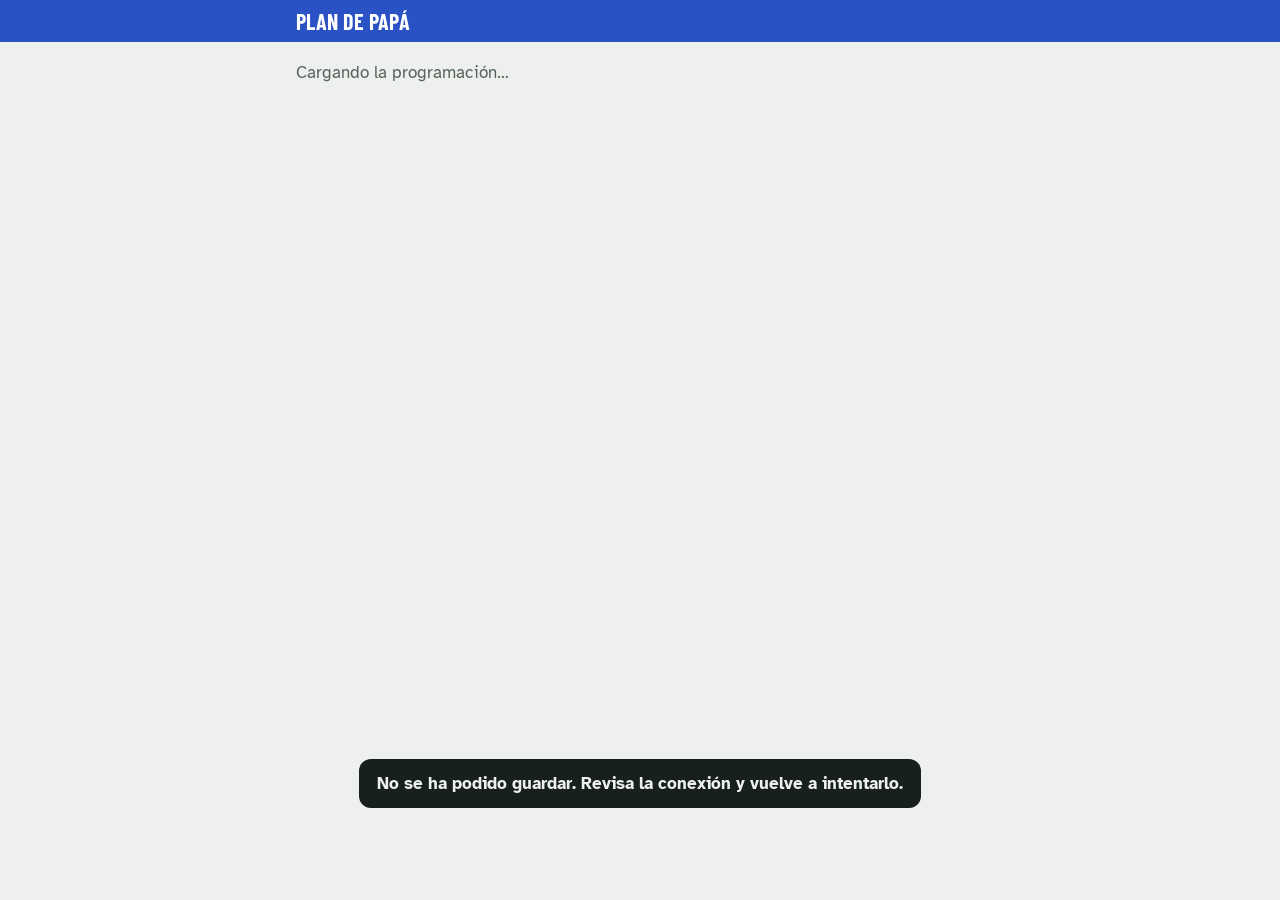
<file: index.html>
<!doctype html>
<html lang="es">
<head>
<meta charset="utf-8">
<meta name="viewport" content="width=device-width,initial-scale=1,viewport-fit=cover">
<title>Plan de Papá</title>
<meta name="theme-color" content="#2A52C4">
<meta name="robots" content="noindex,nofollow">
<meta name="apple-mobile-web-app-capable" content="yes">
<meta name="mobile-web-app-capable" content="yes">
<meta name="apple-mobile-web-app-status-bar-style" content="black-translucent">
<meta name="apple-mobile-web-app-title" content="Plan de Papá">
<link rel="manifest" href="manifest.webmanifest">
<link rel="icon" href="icons/icon-192.png">
<link rel="apple-touch-icon" href="icons/apple-touch-icon.png">
<link rel="preconnect" href="https://fonts.googleapis.com">
<link rel="preconnect" href="https://fonts.gstatic.com" crossorigin>
<link rel="stylesheet" href="https://fonts.googleapis.com/css2?family=Atkinson+Hyperlegible:wght@400;700&family=Barlow+Condensed:wght@600;700&family=IBM+Plex+Mono:wght@500&display=swap">
<link rel="stylesheet" href="app.css">
</head>
<body data-page="athlete">

<header class="top">
  <div class="wrap">
    <div class="brand" id="brand">Plan de Papá</div>
    <div id="hdr"></div>
  </div>
</header>
<main id="app"><div class="wrap section"><p class="muted">Cargando la programación…</p></div></main>
<div id="dock"></div>

<div id="sheet" class="sheet" hidden role="dialog" aria-modal="true" aria-labelledby="t-name">
  <div class="sheet-in">
    <span class="eyebrow" id="t-name">Descanso</span>
    <div class="t-ring">
      <svg viewBox="0 0 120 120" aria-hidden="true">
        <circle cx="60" cy="60" r="52" fill="none" stroke="var(--field)" stroke-width="10"/>
        <circle id="t-arc" cx="60" cy="60" r="52" fill="none" stroke="var(--accent)" stroke-width="10" stroke-linecap="round" transform="rotate(-90 60 60)" stroke-dasharray="326.73" stroke-dashoffset="0"/>
      </svg>
      <div class="t-digits" id="t-left">1:00</div>
    </div>
    <p class="muted" id="t-msg">Respira y prepárate para la siguiente serie.</p>
    <div class="t-btns">
      <button type="button" class="btn" id="t-minus">−15 s</button>
      <button type="button" class="btn" id="t-plus">+15 s</button>
      <button type="button" class="btn primary" id="t-close">Cerrar</button>
    </div>
  </div>
</div>
<div id="hiit" class="hiit" hidden role="dialog" aria-modal="true" aria-label="Temporizador HIIT" data-phase="prep">
  <div class="h-top"><div><div id="h-pos">Serie 1 de 3</div><div class="h-dots" id="h-dots"></div></div><button type="button" class="h-x" id="h-close">Salir</button></div>
  <div class="h-main" aria-live="polite">
    <div class="h-phase" id="h-phase">Prepárate</div>
    <div class="h-time" id="h-time">10</div>
    <div class="h-next" id="h-next"></div>
    <div class="h-ex" id="h-ex"></div>
    <div class="h-sub" id="h-sub"></div>
    <div class="h-vid" id="h-vid" hidden><img id="h-img" alt="" hidden><video id="h-video" muted loop playsinline preload="auto" hidden></video><iframe id="h-frame" title="Vídeo del ejercicio" hidden allow="autoplay; encrypted-media" referrerpolicy="strict-origin-when-cross-origin" tabindex="-1"></iframe></div>
  </div>
  <div>
    <div class="h-meta"><span id="h-el">0:00</span><span id="h-left">quedan 0:00</span></div>
    <div class="h-bar"><i id="h-bar"></i></div>
    <div class="h-ctrl" id="h-ctrl"></div>
  </div>
</div>
<div id="toast" role="status" hidden></div>

<script src="vendor/supabase.js"></script>
<script src="config.js"></script>
<script src="app.js"></script>
</body>
</html>
</file>
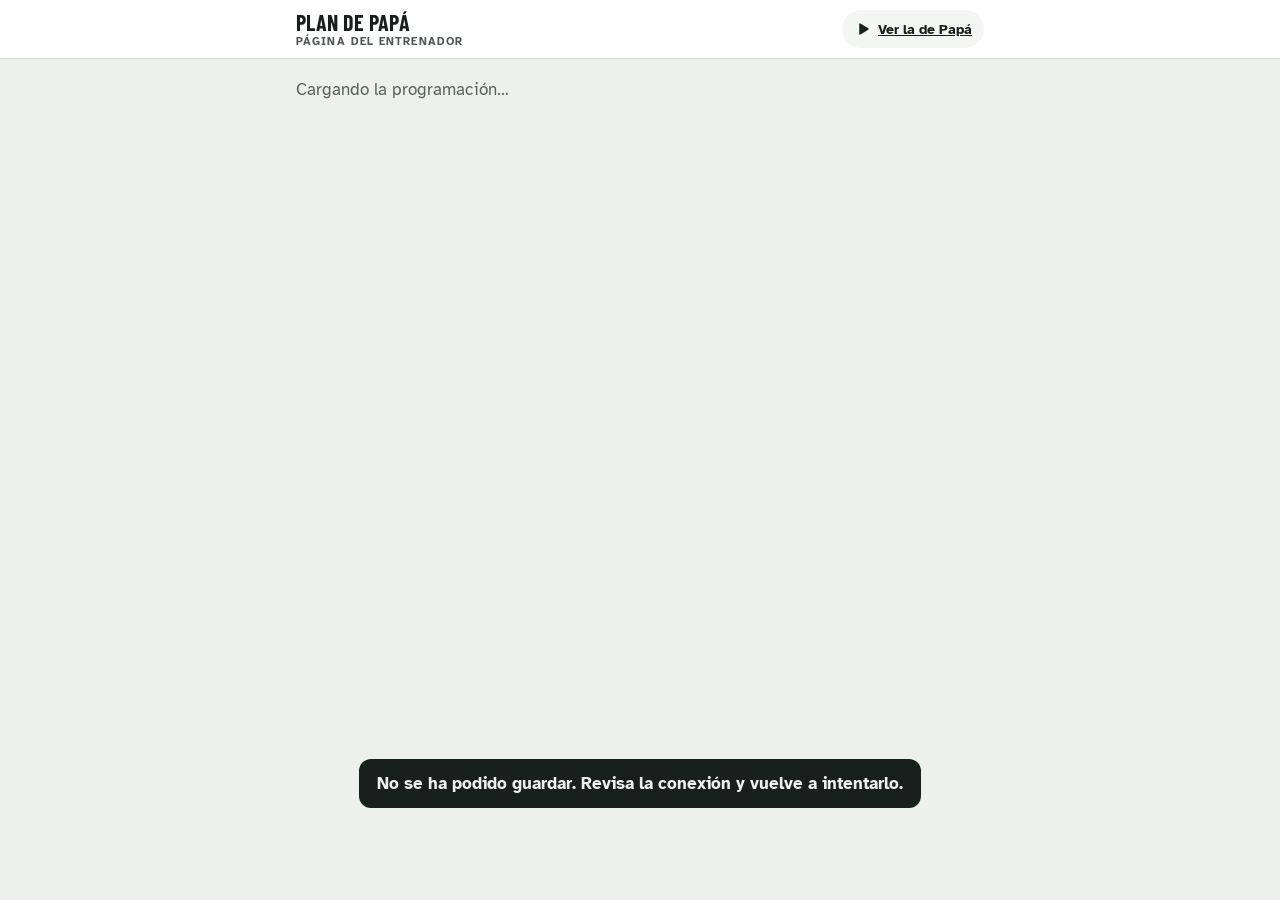
<file: entrenador.html>
<!doctype html>
<html lang="es">
<head>
<meta charset="utf-8">
<meta name="viewport" content="width=device-width,initial-scale=1,viewport-fit=cover">
<title>Plan de Papá · Entrenador</title>
<meta name="theme-color" content="#2A52C4">
<meta name="robots" content="noindex,nofollow">
<meta name="apple-mobile-web-app-capable" content="yes">
<meta name="mobile-web-app-capable" content="yes">
<meta name="apple-mobile-web-app-status-bar-style" content="black-translucent">
<meta name="apple-mobile-web-app-title" content="Entrenador">
<link rel="manifest" href="manifest-entrenador.webmanifest">
<link rel="icon" href="icons/icon-192.png">
<link rel="apple-touch-icon" href="icons/apple-touch-icon.png">
<link rel="preconnect" href="https://fonts.googleapis.com">
<link rel="preconnect" href="https://fonts.gstatic.com" crossorigin>
<link rel="stylesheet" href="https://fonts.googleapis.com/css2?family=Atkinson+Hyperlegible:wght@400;700&family=Barlow+Condensed:wght@600;700&family=IBM+Plex+Mono:wght@500&display=swap">
<link rel="stylesheet" href="app.css">
</head>
<body data-page="coach">

<header class="top">
  <div class="wrap">
    <div class="brand" id="brand">Plan de Papá</div>
    <div id="hdr"></div>
  </div>
</header>
<main id="app"><div class="wrap section"><p class="muted">Cargando la programación…</p></div></main>
<div id="dock"></div>

<div id="sheet" class="sheet" hidden role="dialog" aria-modal="true" aria-labelledby="t-name">
  <div class="sheet-in">
    <span class="eyebrow" id="t-name">Descanso</span>
    <div class="t-ring">
      <svg viewBox="0 0 120 120" aria-hidden="true">
        <circle cx="60" cy="60" r="52" fill="none" stroke="var(--field)" stroke-width="10"/>
        <circle id="t-arc" cx="60" cy="60" r="52" fill="none" stroke="var(--accent)" stroke-width="10" stroke-linecap="round" transform="rotate(-90 60 60)" stroke-dasharray="326.73" stroke-dashoffset="0"/>
      </svg>
      <div class="t-digits" id="t-left">1:00</div>
    </div>
    <p class="muted" id="t-msg">Respira y prepárate para la siguiente serie.</p>
    <div class="t-btns">
      <button type="button" class="btn" id="t-minus">−15 s</button>
      <button type="button" class="btn" id="t-plus">+15 s</button>
      <button type="button" class="btn primary" id="t-close">Cerrar</button>
    </div>
  </div>
</div>
<div id="hiit" class="hiit" hidden role="dialog" aria-modal="true" aria-label="Temporizador HIIT" data-phase="prep">
  <div class="h-top"><div><div id="h-pos">Serie 1 de 3</div><div class="h-dots" id="h-dots"></div></div><button type="button" class="h-x" id="h-close">Salir</button></div>
  <div class="h-main" aria-live="polite">
    <div class="h-phase" id="h-phase">Prepárate</div>
    <div class="h-time" id="h-time">10</div>
    <div class="h-next" id="h-next"></div>
    <div class="h-ex" id="h-ex"></div>
    <div class="h-sub" id="h-sub"></div>
    <div class="h-vid" id="h-vid" hidden><img id="h-img" alt="" hidden><video id="h-video" muted loop playsinline preload="auto" hidden></video><iframe id="h-frame" title="Vídeo del ejercicio" hidden allow="autoplay; encrypted-media" referrerpolicy="strict-origin-when-cross-origin" tabindex="-1"></iframe></div>
  </div>
  <div>
    <div class="h-meta"><span id="h-el">0:00</span><span id="h-left">quedan 0:00</span></div>
    <div class="h-bar"><i id="h-bar"></i></div>
    <div class="h-ctrl" id="h-ctrl"></div>
  </div>
</div>
<div id="toast" role="status" hidden></div>

<script src="vendor/supabase.js"></script>
<script src="config.js"></script>
<script src="app.js"></script>
</body>
</html>
</file>
<file: app.css>
/* Page shell */
html{-webkit-text-size-adjust:100%;color-scheme:light}
body{margin:0;padding-top:env(safe-area-inset-top,0px)}
img{max-width:100%}
/* Layout: phone-first. A cobalt band carries the week (ring + day strip); big tappable session cards below.
   Inside a session: one card per exercise with a full-width "Hecho" button, a rest timer sheet, and a sticky finish bar.
   Coach view gets a bottom tab bar and an accordion editor. */
:root{
  --bg:#EDF0EC; --surface:#FFFFFF; --field:#F4F6F3; --ink:#17201C; --muted:#56635D; --line:#D3DAD4;
  --accent:#2A52C4; --accent-soft:#E2E8FA; --on-accent:#FFFFFF;
  --hero:#2A52C4; --hero-ink:#FFFFFF; --hero-soft:rgb(255 255 255 / .18); --hero-muted:rgb(255 255 255 / .78);
  --done:#2B7247; --done-soft:#DCEEE2; --warn:#955300; --warn-soft:#F9E9D1; --danger:#B0322A; --danger-soft:#F7DFDC;
  --run:#0E7490; --run-soft:#D6EEF2;
  --work:#D0451B; --rest:#24774A; --setrest:#2A52C4; --prep:#A15F00; --phase-ink:#FFFFFF;
  --scrim:rgb(10 14 12 / .55); --shadow:0 1px 2px rgb(20 30 25 / .06), 0 4px 14px rgb(20 30 25 / .06);
  --f-display:"Barlow Condensed","Arial Narrow",system-ui,sans-serif;
  --f-body:"Atkinson Hyperlegible",system-ui,-apple-system,"Segoe UI",sans-serif;
  --f-mono:"IBM Plex Mono",ui-monospace,SFMono-Regular,Menlo,monospace;
  --r:16px; --r-sm:10px;
  --topbg:var(--surface); --topink:var(--ink);
}
@media (prefers-color-scheme: dark){:root:not([data-theme="light"]){
  --bg:#0F1412; --surface:#1A201C; --field:#222924; --ink:#E6ECE8; --muted:#9AA69F; --line:#2F3833;
  --accent:#86A2FF; --accent-soft:#1F2945; --on-accent:#0C1224;
  --hero:#1F3478; --hero-ink:#EEF2FF; --hero-soft:rgb(255 255 255 / .14); --hero-muted:rgb(238 242 255 / .75);
  --done:#6FC791; --done-soft:#17301F; --warn:#EFAE5C; --warn-soft:#382811; --danger:#F08A80; --danger-soft:#3A1C19;
  --run:#5CC8DB; --run-soft:#123239;
  --work:#B83C16; --rest:#1D6440; --setrest:#2C46A0; --prep:#8C5300;
  --scrim:rgb(0 0 0 / .65); --shadow:0 1px 2px rgb(0 0 0 / .3);
  color-scheme:dark;
}}
:root[data-theme="dark"]{
  --bg:#0F1412; --surface:#1A201C; --field:#222924; --ink:#E6ECE8; --muted:#9AA69F; --line:#2F3833;
  --accent:#86A2FF; --accent-soft:#1F2945; --on-accent:#0C1224;
  --hero:#1F3478; --hero-ink:#EEF2FF; --hero-soft:rgb(255 255 255 / .14); --hero-muted:rgb(238 242 255 / .75);
  --done:#6FC791; --done-soft:#17301F; --warn:#EFAE5C; --warn-soft:#382811; --danger:#F08A80; --danger-soft:#3A1C19;
  --run:#5CC8DB; --run-soft:#123239;
  --work:#B83C16; --rest:#1D6440; --setrest:#2C46A0; --prep:#8C5300;
  --scrim:rgb(0 0 0 / .65); --shadow:0 1px 2px rgb(0 0 0 / .3);
  color-scheme:dark;
}
body.m-athlete{--topbg:var(--hero);--topink:var(--hero-ink)}
*{box-sizing:border-box}
[hidden]{display:none!important}
body{background:var(--bg);color:var(--ink);font-family:var(--f-body);font-size:17px;line-height:1.5;-webkit-tap-highlight-color:transparent}
body::before{content:"";position:fixed;inset:0 0 auto;height:env(safe-area-inset-top,0px);z-index:10;background:var(--topbg)}
button,input,textarea{font:inherit;color:inherit}
button{touch-action:manipulation}
a{color:var(--accent)}
:focus-visible{outline:3px solid var(--accent);outline-offset:2px}
.ic{width:20px;height:20px;flex:none}
.wrap{max-width:720px;margin:0 auto;padding-left:max(16px,env(safe-area-inset-left,0px));padding-right:max(16px,env(safe-area-inset-right,0px))}

/* Header */
.top{position:sticky;top:env(safe-area-inset-top,0px);z-index:6;background:var(--topbg);color:var(--topink)}
body.m-coach .top{border-bottom:1px solid var(--line)}
.top .wrap{display:flex;align-items:center;justify-content:space-between;gap:10px;padding-block:10px}
.brand{font-family:var(--f-display);font-weight:700;font-size:22px;letter-spacing:.02em;text-transform:uppercase;line-height:1;white-space:nowrap}
.brand small{display:block;font-family:var(--f-body);font-size:11px;letter-spacing:.1em;font-weight:700;opacity:.75;margin-top:3px}
.hact{display:inline-flex;align-items:center;gap:6px;border:0;border-radius:999px;padding:7px 12px;font-weight:700;font-size:14px;cursor:pointer;background:var(--field);color:var(--ink);min-height:38px;white-space:nowrap}
body.m-athlete .hact{background:var(--hero-soft);color:var(--hero-ink)}
.hact .ic{width:18px;height:18px}

main{padding-bottom:calc(120px + env(safe-area-inset-bottom,0px))}
h1,h2,h3{font-family:var(--f-display);font-weight:700;line-height:1.05;margin:0;text-wrap:balance}
h1{font-size:38px;text-transform:uppercase;letter-spacing:.01em}
h2{font-size:28px;text-transform:uppercase}
h3,.h3{font-size:23px}
.h3{font-family:var(--f-display);font-weight:700;line-height:1.05;text-wrap:balance;display:block}
p{margin:0}
.muted{color:var(--muted)}
.mono{font-family:var(--f-mono);font-variant-numeric:tabular-nums}
.eyebrow{font-size:12px;letter-spacing:.1em;text-transform:uppercase;font-weight:700;color:var(--muted)}
.stack{display:flex;flex-direction:column;gap:14px}
.section{padding-block:18px}

/* Buttons */
.btn{display:inline-flex;align-items:center;justify-content:center;gap:8px;min-height:44px;border:1px solid var(--line);background:var(--surface);border-radius:12px;padding:10px 16px;cursor:pointer;font-weight:700;font-size:16px;text-decoration:none;color:var(--ink)}
.btn.primary{background:var(--accent);border-color:var(--accent);color:var(--on-accent)}
.btn.big{min-height:56px;font-size:19px;width:100%;border-radius:14px}
.btn.ghost{background:transparent;border-color:transparent;color:var(--muted)}
.btn.icon{width:44px;padding:0}
.btn.danger{color:var(--danger)}
.btn.danger.armed{background:var(--danger);border-color:var(--danger);color:var(--surface)}
.btn:disabled{opacity:.45;cursor:not-allowed}
.chip{display:inline-flex;align-items:center;gap:5px;font-size:13px;font-weight:700;padding:3px 10px;border-radius:999px;white-space:nowrap}
.chip.done{background:var(--done-soft);color:var(--done)}
.chip.new{background:var(--warn-soft);color:var(--warn)}
.chip.reply{background:var(--accent-soft);color:var(--accent)}
.chip.next{background:var(--accent-soft);color:var(--accent);margin-bottom:2px}
.chip.next .ic{width:12px;height:12px}
.hero .eyebrow{color:var(--hero-muted)}

/* Start screen */
.hbtn{display:grid;grid-template-columns:60px 1fr auto;gap:14px;align-items:center;width:100%;min-height:88px;text-align:left;background:var(--surface);border:0;border-radius:var(--r);padding:14px 16px;cursor:pointer;box-shadow:var(--shadow);color:var(--ink);font:inherit}
.hbtn .hic{width:60px;height:60px;border-radius:16px;background:var(--accent-soft);color:var(--accent);display:grid;place-items:center}
.hbtn .hic .ic{width:30px;height:30px}
.hbtn .htxt{min-width:0;display:flex;flex-direction:column;gap:2px}
.hbtn b{font-family:var(--f-display);font-size:26px;line-height:1.05}
.hbtn small{font-size:15px;color:var(--muted);line-height:1.3}
.hbtn .chev{color:var(--muted)}
.hbtn.main{background:var(--accent);color:var(--on-accent);min-height:104px}
.hbtn.main .hic{background:var(--on-accent);color:var(--accent)}
.hbtn.main small,.hbtn.main .chev{color:var(--on-accent);opacity:.9}
.hbtn.run .hic{background:var(--run-soft);color:var(--run)}

/* History */
.hstats{display:flex;flex-wrap:wrap;gap:8px}
.hstats span{background:var(--hero-soft);border-radius:12px;padding:6px 12px;font-size:14px;font-weight:700;display:inline-flex;align-items:baseline;gap:5px}
.hstats b{font-family:var(--f-display);font-size:26px;line-height:1}
.hsum span{display:inline-flex;align-items:baseline;gap:5px;background:var(--surface);border-radius:12px;padding:8px 12px;font-size:14px;font-weight:700;box-shadow:var(--shadow)}
.hsum b{font-family:var(--f-display);font-size:24px;line-height:1}
.calcard{background:var(--surface);border-radius:var(--r);padding:14px 10px;box-shadow:var(--shadow);display:flex;flex-direction:column;gap:10px}
.cal-nav{display:grid;grid-template-columns:44px 1fr 44px;align-items:center;text-align:center;padding-inline:4px}
.cal-nav h3{font-size:22px}
.cal-nav button{width:44px;height:44px;border-radius:50%;border:1px solid var(--line);background:var(--field);display:grid;place-items:center;cursor:pointer;color:var(--ink)}
.cal-grid{display:grid;grid-template-columns:repeat(7,minmax(0,1fr));gap:4px}
.cal-h{text-align:center;font-size:12px;font-weight:700;color:var(--muted);letter-spacing:.06em;padding-bottom:2px}
.cal-d{min-width:0;min-height:52px;border:0;border-radius:10px;background:transparent;display:flex;flex-direction:column;align-items:center;gap:3px;padding:6px 0 4px;cursor:pointer;color:var(--ink);font-family:var(--f-mono);font-size:14px;font-variant-numeric:tabular-nums}
.cal-d.did{background:var(--done-soft)}
.cal-d.future{color:var(--muted)}
.cal-d.today .n{background:var(--ink);color:var(--bg);border-radius:999px;padding:0 6px}
.cal-d.sel{box-shadow:inset 0 0 0 2px var(--accent)}
.cal-d .mk{display:flex;gap:1px;min-height:16px}
.cal-d i,.cal-legend i{display:grid;place-items:center;width:16px;height:16px}
i.wo{color:var(--accent)} i.ru{color:var(--run)} i.ru.plan{opacity:.45}
.cal-d .ic,.cal-legend .ic{width:15px;height:15px;stroke-width:2.4}
.cal-legend{display:flex;flex-wrap:wrap;gap:6px 14px;font-size:13px;color:var(--muted);padding-inline:4px}
.cal-legend span{display:inline-flex;align-items:center;gap:4px}
.hitem{display:grid;grid-template-columns:44px 1fr auto;gap:12px;align-items:center;width:100%;text-align:left;background:var(--surface);border:0;border-radius:var(--r);padding:12px 14px;box-shadow:var(--shadow);color:var(--ink);font:inherit}
button.hitem{cursor:pointer}
.hitem>svg:first-child{width:44px;height:44px}
.hitem>.ic:last-child{color:var(--muted)}
.hitem.planned{background:transparent;box-shadow:none;border:2px dashed var(--line)}
.banner{padding:12px 14px;border-radius:var(--r-sm);background:var(--warn-soft);color:var(--warn);font-size:15px}

/* Week hero */
.hero{background:var(--hero);color:var(--hero-ink);border-radius:0 0 28px 28px}
.hero .wrap{padding-block:6px 22px;display:flex;flex-direction:column;gap:18px}
.weeknav{display:grid;grid-template-columns:44px 1fr 44px;align-items:center;gap:8px}
.weeknav .mid{text-align:center;min-width:0}
.weeknav .eyebrow{color:var(--hero-muted)}
.arrow{width:44px;height:44px;border-radius:50%;border:0;background:var(--hero-soft);color:var(--hero-ink);cursor:pointer;display:grid;place-items:center}
.arrow:disabled{opacity:.3;cursor:default}
.hero-row{display:flex;align-items:center;gap:16px}
.ringbox{position:relative;width:76px;height:76px;flex:none}
.ringbox svg{width:100%;height:100%;display:block}
.ringbox span{position:absolute;inset:0;display:grid;place-items:center;font-family:var(--f-display);font-weight:700;font-size:24px}
.hero-row .txt{min-width:0;display:flex;flex-direction:column;gap:2px}
.hero-row .big{font-family:var(--f-display);font-weight:700;font-size:22px;line-height:1.1}
.hero-row .focus{color:var(--hero-muted);font-size:15px;white-space:pre-wrap}
.days{display:grid;grid-template-columns:repeat(7,minmax(0,1fr));gap:6px}
.dcell{display:flex;flex-direction:column;align-items:center;gap:6px;font-size:13px;font-weight:700;color:var(--hero-muted)}
.dcell .dot{width:34px;height:34px;border-radius:50%;display:grid;place-items:center;border:2px solid transparent}
.dcell.has .dot{border-color:var(--hero-ink)}
.dcell.done .dot{background:var(--hero-ink);color:var(--hero);border-color:var(--hero-ink)}
.dcell.today{color:var(--hero-ink)}
.dcell.today .lbl{border-bottom:2px solid var(--hero-ink)}
.dcell .dot .ic{width:18px;height:18px;stroke-width:3}

/* Session cards */
.wcard{display:grid;grid-template-columns:64px 1fr auto;gap:14px;align-items:center;width:100%;text-align:left;background:var(--surface);border:0;border-radius:var(--r);padding:14px;cursor:pointer;box-shadow:var(--shadow);color:var(--ink)}
.wday{width:64px;height:64px;border-radius:14px;background:var(--accent-soft);color:var(--accent);display:flex;flex-direction:column;align-items:center;justify-content:center;line-height:1}
.wday small{font-size:12px;font-weight:700;letter-spacing:.08em;text-transform:uppercase}
.wday b{font-family:var(--f-display);font-size:28px}
.wbody{min-width:0;display:flex;flex-direction:column;gap:4px}
.wmeta{display:flex;flex-wrap:wrap;gap:4px 12px;color:var(--muted);font-size:14px}
.wmeta span{display:inline-flex;align-items:center;gap:4px}
.wmeta .ic{width:16px;height:16px}
.wstate{width:40px;height:40px;border-radius:50%;display:grid;place-items:center;color:var(--muted)}
.wcard.is-done .wday{background:var(--done-soft);color:var(--done)}
.wcard.is-done .wstate{background:var(--done);color:var(--surface)}
.wcard.is-done .wstate .ic{stroke-width:3}

/* Session detail */
.dhead{background:var(--hero);color:var(--hero-ink);border-radius:0 0 28px 28px}
.dhead .wrap{padding-block:4px 20px;display:flex;flex-direction:column;gap:10px}
.dhead .eyebrow{color:var(--hero-muted)}
.backbtn{align-self:flex-start;display:inline-flex;align-items:center;gap:4px;border:0;background:var(--hero-soft);color:var(--hero-ink);border-radius:999px;padding:8px 14px 8px 10px;font-weight:700;font-size:15px;cursor:pointer;min-height:40px}
.fmt{display:inline-flex;align-items:center;gap:6px;align-self:flex-start;background:var(--hero-soft);border-radius:999px;padding:5px 12px;font-size:15px;font-weight:700}
.hbar{display:flex;align-items:center;gap:10px;font-size:15px;color:var(--hero-muted)}
.hbar .bar{flex:1;height:8px;border-radius:999px;background:var(--hero-soft);overflow:hidden}
.hbar .bar i{display:block;height:100%;background:var(--hero-ink);border-radius:inherit;transition:width .2s}
.info{background:var(--surface);border-radius:var(--r);padding:14px 16px;display:grid;grid-template-columns:36px 1fr;gap:4px 12px;box-shadow:var(--shadow)}
.info .icb{grid-row:1/span 2;width:36px;height:36px;border-radius:10px;display:grid;place-items:center;background:var(--accent-soft);color:var(--accent)}
.info p{white-space:pre-wrap}
.xcard{background:var(--surface);border-radius:var(--r);padding:16px;display:flex;flex-direction:column;gap:12px;box-shadow:var(--shadow);border:2px solid transparent}
.xcard.checked{border-color:var(--done)}
.xtop{display:grid;grid-template-columns:36px 1fr;gap:12px;align-items:center}
.xnum{width:36px;height:36px;border-radius:50%;display:grid;place-items:center;background:var(--field);font-family:var(--f-display);font-weight:700;font-size:20px;color:var(--muted)}
.xcard.checked .xnum{background:var(--done);color:var(--surface)}
.xcard h3{font-size:24px}
.pills{display:flex;flex-wrap:wrap;gap:8px}
.pill{display:inline-flex;align-items:center;gap:7px;background:var(--field);border:1px solid var(--line);border-radius:12px;padding:8px 12px;font-size:16px;min-height:44px}
.pill b{font-family:var(--f-mono);font-weight:500;font-size:17px}
.pill small{color:var(--muted);font-size:13px}
.pill .ic{color:var(--muted)}
button.pill{cursor:pointer;color:var(--accent);border-color:var(--accent);background:var(--accent-soft);font-weight:700}
button.pill .ic{color:var(--accent)}
.xnote{color:var(--muted);font-size:15px;white-space:pre-wrap}
.chg{font-size:14px;font-weight:700}
.chg.up{color:var(--done)} .chg.down{color:var(--warn)}
.info.plan .icb{font-family:var(--f-display);font-weight:700;font-size:22px}
.info.plan.adj-up .icb{background:var(--done-soft);color:var(--done)}
.info.plan.adj-down .icb{background:var(--warn-soft);color:var(--warn)}
.banner.plan{background:var(--accent-soft);color:var(--accent)}
.chip.auto{background:var(--accent-soft);color:var(--accent);margin-top:4px}
.planbox{display:flex;justify-content:space-between;align-items:center;gap:12px;flex-wrap:wrap;background:var(--surface);border-radius:var(--r);padding:14px 16px;box-shadow:var(--shadow)}
.planbox>div{flex:1;min-width:200px}
.planbox p{font-size:14px}
.wklist span b{font-weight:700}
.vidbox{border-radius:12px;overflow:hidden;background:#000}
.ximg{display:block;width:100%;max-height:260px;object-fit:contain;border-radius:12px;background:var(--field)}
.vidbox video{display:block;width:100%;max-height:65vh}
.xlinks{display:flex;flex-wrap:wrap;gap:8px}
.vidbox.embed{aspect-ratio:16/9;max-width:100%}
.vidbox.embed.vertical{aspect-ratio:9/16;height:min(70vh,640px);margin-inline:auto}
.vidbox iframe{display:block;width:100%;height:100%;border:0}
.ythumb{position:relative;display:block;width:100%;padding:0;border:0;border-radius:12px;overflow:hidden;cursor:pointer;background:#000}
.ythumb img{display:block;width:100%;aspect-ratio:16/9;object-fit:cover}
.ythumb .pb{position:absolute;inset:0;display:grid;place-items:center}
.ythumb .pb>span{width:68px;height:68px;border-radius:50%;background:rgb(0 0 0 / .62);color:#FFFFFF;display:grid;place-items:center}
.ythumb .pb .ic{width:30px;height:30px}
.lprev{display:flex;align-items:center;gap:10px;font-size:14px;color:var(--muted)}
.lprev:empty{display:none}
.lprev img,.lprev video{width:96px;height:64px;flex:none;object-fit:cover;border-radius:8px;background:var(--field)}
.lprev .ok{color:var(--done);font-weight:700}
.lprev .bad{color:var(--danger);font-weight:700}
.mynote summary{cursor:pointer;color:var(--muted);font-size:15px;font-weight:700;list-style:none;display:inline-flex;align-items:center;gap:6px;min-height:36px}
.mynote summary::-webkit-details-marker{display:none}
.mynote[open] summary{margin-bottom:6px}
.donebtn{display:flex;align-items:center;justify-content:center;gap:10px;width:100%;min-height:56px;border-radius:14px;border:2px solid var(--line);background:var(--field);font-weight:700;font-size:18px;cursor:pointer;color:var(--ink)}
.donebtn .ic{width:24px;height:24px;stroke-width:2.6}
.donebtn[aria-pressed="true"]{background:var(--done);border-color:var(--done);color:var(--surface)}

/* Feedback form */
.fbcard{background:var(--surface);border-radius:var(--r);padding:18px 16px;display:flex;flex-direction:column;gap:12px;box-shadow:var(--shadow)}
.faces{display:grid;grid-template-columns:repeat(5,minmax(0,1fr));gap:6px}
.faces button{border:2px solid var(--line);background:var(--field);border-radius:14px;padding:10px 0 8px;cursor:pointer;display:flex;flex-direction:column;align-items:center;gap:4px;min-width:0}
.faces button small{font-size:12px;font-weight:700;color:var(--muted);line-height:1.1;text-align:center}
.faces button svg{width:38px;height:38px}
.f1,.f2{color:var(--danger)} .f3{color:var(--warn)} .f4,.f5{color:var(--done)}
.faces button[aria-pressed="true"]{border-color:currentColor;background:var(--surface)}
.faces button[aria-pressed="true"] small{color:inherit}
.rpe{display:grid;grid-template-columns:repeat(10,minmax(0,1fr));gap:4px;align-items:end}
.rpe button{border:0;border-radius:8px;cursor:pointer;padding:0;display:flex;align-items:flex-end;justify-content:center;font-family:var(--f-mono);font-size:14px;font-weight:500;padding-bottom:6px;opacity:.45;color:var(--surface)}
.rpe button.lo{background:var(--done)} .rpe button.mid{background:var(--warn)} .rpe button.hi{background:var(--danger)}
.rpe button[aria-pressed="true"]{opacity:1;outline:3px solid var(--ink);outline-offset:1px}
.hint{font-size:15px;color:var(--muted);min-height:1.5em}
.stepper{display:flex;align-items:center;gap:10px}
.stepper button{width:52px;height:52px;border-radius:50%;border:1px solid var(--line);background:var(--field);font-size:22px;font-weight:700;cursor:pointer}
.stepper .inp{width:96px;text-align:center;font-family:var(--f-mono);font-size:22px}
label.f{display:flex;flex-direction:column;gap:5px;min-width:0}
label.f>span,.lbl2{font-size:13px;font-weight:700;color:var(--muted);letter-spacing:.02em}
.inp{width:100%;min-width:0;border:1px solid var(--line);background:var(--field);border-radius:10px;padding:11px 12px;font-size:16px;min-height:44px}
textarea.inp{resize:vertical;min-height:84px}
.inp:focus{border-color:var(--accent);outline:none;box-shadow:0 0 0 3px var(--accent-soft)}

/* Sent summary + chat bubbles */
.sent-head{display:flex;align-items:center;gap:14px}
.bigcheck{width:56px;height:56px;border-radius:50%;background:var(--done);color:var(--surface);display:grid;place-items:center;flex:none}
.bigcheck .ic{width:30px;height:30px;stroke-width:3}
.stats{display:flex;flex-wrap:wrap;gap:8px}
.stat{display:inline-flex;align-items:center;gap:8px;background:var(--field);border-radius:12px;padding:8px 12px;font-size:15px}
.stat b{font-family:var(--f-mono);font-weight:500;font-size:17px}
.stat svg{width:26px;height:26px}
.rpebadge{display:inline-grid;place-items:center;min-width:30px;height:30px;padding:0 6px;border-radius:8px;color:var(--surface);font-family:var(--f-mono);font-weight:500}
.rpebadge.lo{background:var(--done)} .rpebadge.mid{background:var(--warn)} .rpebadge.hi{background:var(--danger)}
.chat{display:flex;flex-direction:column;gap:8px}
.bubble{max-width:88%;padding:10px 14px;border-radius:18px;white-space:pre-wrap;font-size:16px}
.bubble .who{display:block;font-size:12px;font-weight:700;letter-spacing:.06em;text-transform:uppercase;opacity:.75;margin-bottom:2px}
.bubble.left{align-self:flex-start;background:var(--field);border-bottom-left-radius:6px}
.bubble.right{align-self:flex-end;background:var(--accent);color:var(--on-accent);border-bottom-right-radius:6px}

/* Fixed bottom bars */
.dock{position:fixed;left:0;right:0;bottom:0;z-index:7;background:var(--surface);border-top:1px solid var(--line);padding-bottom:env(safe-area-inset-bottom,0px)}
.dock .wrap{display:flex;align-items:center;gap:12px;padding-block:10px}
.dock .count{font-size:15px;color:var(--muted);flex:1;min-width:0}
.dock .count b{font-family:var(--f-mono);font-weight:500;color:var(--ink);font-size:18px}
.tabbar .wrap{padding-block:6px;gap:0}
.tabbar button{flex:1;border:0;background:none;display:flex;flex-direction:column;align-items:center;gap:2px;padding:6px 4px;font-size:13px;font-weight:700;color:var(--muted);cursor:pointer;position:relative;min-height:52px}
.tabbar button .ic{width:24px;height:24px}
.tabbar button[aria-selected="true"]{color:var(--accent)}
.tabbar .badge{position:absolute;top:2px;left:calc(50% + 8px);background:var(--warn);color:var(--surface);font-size:11px;border-radius:999px;padding:1px 6px}

/* Coach */
.headrow{display:flex;justify-content:space-between;align-items:flex-end;gap:12px;flex-wrap:wrap}
.wkcard{background:var(--surface);border-radius:var(--r);padding:16px;display:flex;flex-direction:column;gap:12px;box-shadow:var(--shadow)}
.wkcard .top2{display:flex;justify-content:space-between;align-items:flex-start;gap:10px}
.wkbar{display:flex;align-items:center;gap:10px;font-size:14px;color:var(--muted)}
.wkbar .bar{flex:1;height:8px;border-radius:999px;background:var(--field);overflow:hidden}
.wkbar .bar i{display:block;height:100%;background:var(--done)}
.wklist{display:flex;flex-wrap:wrap;gap:6px}
.wklist span{font-size:13px;padding:4px 10px;border-radius:999px;background:var(--field);color:var(--muted);font-weight:700}
.wklist span.ok{background:var(--done-soft);color:var(--done)}
.wklist span.run{display:inline-flex;align-items:center;gap:4px;background:var(--run-soft);color:var(--run)}
.wklist span.run.plan{background:transparent;box-shadow:inset 0 0 0 1px var(--run)}
.wklist .ic{width:14px;height:14px}

/* Runs */
.runsec{display:flex;flex-direction:column;gap:12px;margin-top:10px}
.btn.runbtn{background:var(--run);border-color:var(--run);color:var(--surface)}
.rcard{display:grid;grid-template-columns:64px 1fr auto;gap:14px;align-items:center;width:100%;text-align:left;background:var(--surface);border:2px solid transparent;border-radius:var(--r);padding:12px 14px;cursor:pointer;box-shadow:var(--shadow);color:var(--ink)}
.rcard.planned{background:transparent;box-shadow:none;border:2px dashed var(--line)}
.rday{width:64px;height:64px;border-radius:14px;background:var(--run-soft);color:var(--run);display:flex;flex-direction:column;align-items:center;justify-content:center;line-height:1}
.rday small{font-size:12px;font-weight:700;letter-spacing:.08em;text-transform:uppercase}
.rday b{font-family:var(--f-display);font-size:28px}
.rbig{font-family:var(--f-display);font-weight:700;font-size:23px;line-height:1.1;display:block}
.rcard.is-done .wstate{background:var(--run);color:var(--surface)}
.rcard.is-done .wstate .ic{stroke-width:3}
.runicon{width:44px;height:44px;flex:none;border-radius:12px;background:var(--run-soft);color:var(--run);display:grid;place-items:center}
.runicon .ic{width:24px;height:24px}
.runsum{display:inline-flex;align-items:center;gap:6px;font-weight:700;font-size:15px}
.runsum .ic{width:18px;height:18px}
.dcell .rmk{height:16px;display:grid;place-items:center;color:var(--hero-muted);visibility:hidden}
.dcell .rmk.has{visibility:visible}
.dcell .rmk.on{color:var(--hero-ink)}
.dcell .rmk .ic{width:16px;height:16px}
.seg2{display:grid;grid-template-columns:1fr 1fr;gap:8px}
.seg2 button{min-height:56px;border-radius:14px;border:2px solid var(--line);background:var(--field);font-weight:700;font-size:16px;cursor:pointer;display:flex;align-items:center;justify-content:center;gap:8px;color:var(--ink);padding:6px}
.seg2 button[aria-pressed="true"]{border-color:var(--run);background:var(--run-soft);color:var(--run)}
.durin{display:grid;grid-template-columns:repeat(3,minmax(0,1fr));gap:8px}
.durin .inp,.kmrow .inp{font-family:var(--f-mono);font-size:22px;text-align:center}
.kmrow{display:flex;align-items:center;gap:10px}
.kmrow .inp{width:130px}
.kmrow b{font-size:18px}
.kmchips{display:flex;gap:6px;flex-wrap:wrap}
.kmchips button{min-height:44px;padding:0 16px;border-radius:999px;border:1px solid var(--line);background:var(--surface);color:var(--ink);font-weight:700;font-size:15px;cursor:pointer}
.pace{font-size:16px;color:var(--muted)}
.pace b{font-family:var(--f-mono);font-weight:500;font-size:20px;color:var(--ink)}
.actions{display:flex;gap:6px;flex-wrap:wrap}
.empty{border:2px dashed var(--line);border-radius:var(--r);padding:28px 20px;text-align:center;display:flex;flex-direction:column;gap:10px;align-items:center}
.grid2{display:grid;grid-template-columns:150px 1fr;gap:10px}
.grid4{display:grid;grid-template-columns:repeat(4,minmax(0,1fr));gap:8px}
@media (max-width:560px){.grid2{grid-template-columns:1fr}.grid4{grid-template-columns:repeat(2,minmax(0,1fr))}h1{font-size:34px}}
.acc{background:var(--surface);border-radius:var(--r);box-shadow:var(--shadow);overflow:hidden}
.acc-head{display:grid;grid-template-columns:56px 1fr auto;gap:12px;align-items:center;width:100%;border:0;background:none;padding:12px 14px;text-align:left;cursor:pointer;color:var(--ink)}
.acc-head .wday{width:56px;height:56px}
.acc-head .chev{transition:transform .2s;color:var(--muted)}
.acc.open .acc-head .chev{transform:rotate(90deg)}
.acc-body{padding:4px 14px 16px;display:flex;flex-direction:column;gap:12px;border-top:1px solid var(--line)}
.ex-edit{border:1px solid var(--line);background:var(--bg);border-radius:12px;padding:10px;display:flex;flex-direction:column;gap:8px}
.ex-top{display:grid;grid-template-columns:30px 1fr;gap:8px;align-items:center}
.ex-top .xnum{width:30px;height:30px;font-size:16px}
.ex-tools{display:flex;justify-content:flex-end;gap:2px}
.ex-tools .btn{min-height:38px;width:38px;padding:0}
.upl{position:relative;display:flex;flex-wrap:wrap;align-items:center;gap:10px;font-size:14px}
.upl video,.upl img{width:140px;max-width:100%;max-height:140px;object-fit:contain;border-radius:10px;background:var(--field)}
.upl video{background:#000}
.media-row{display:flex;flex-direction:column;gap:8px}
.upl input[type=file]{position:absolute;width:1px;height:1px;opacity:0;pointer-events:none}
.fbc{background:var(--surface);border-radius:var(--r);padding:16px;display:flex;flex-direction:column;gap:12px;box-shadow:var(--shadow);border:2px solid transparent}
.fbc.unseen{border-color:var(--warn)}
.fbc-head{display:grid;grid-template-columns:44px 1fr auto;gap:12px;align-items:center}
.fbc-head svg{width:44px;height:44px}
.fbc ul{margin:0;padding-left:20px;font-size:15px}
.composer{display:flex;gap:8px;align-items:flex-end}
.composer textarea{min-height:48px}
.composer .btn{flex:none}

/* Rest timer sheet */
.sheet{position:fixed;inset:0;z-index:30;background:var(--scrim);display:flex;align-items:flex-end;justify-content:center}
.sheet-in{width:100%;max-width:520px;background:var(--surface);border-radius:26px 26px 0 0;padding:20px max(20px,env(safe-area-inset-right,0px)) calc(22px + env(safe-area-inset-bottom,0px)) max(20px,env(safe-area-inset-left,0px));display:flex;flex-direction:column;align-items:center;gap:12px;text-align:center}
.t-ring{position:relative;width:min(220px,60vw);aspect-ratio:1;max-width:100%}
.t-ring svg{width:100%;height:100%;display:block}
.t-digits{position:absolute;inset:0;display:grid;place-items:center;font-family:var(--f-display);font-weight:700;font-size:64px;font-variant-numeric:tabular-nums}
.t-btns{display:grid;grid-template-columns:1fr 1fr 1.3fr;gap:8px;width:100%}
.sheet.finished .t-digits{color:var(--done)}

/* HIIT */
.hiit-tag{display:inline-flex;align-items:center;gap:4px;background:var(--work);color:var(--phase-ink);font-weight:700;font-size:12px;letter-spacing:.08em;padding:3px 9px;border-radius:999px;text-transform:uppercase}
.hiit-tag .ic{width:14px;height:14px}
.hiitcard{background:var(--surface);border-radius:var(--r);padding:16px;display:flex;flex-direction:column;gap:12px;box-shadow:var(--shadow);border:2px solid var(--work)}
.hplan{display:grid;grid-template-columns:repeat(2,minmax(0,1fr));gap:8px}
.hplan div{background:var(--field);border-radius:12px;padding:8px 12px;display:flex;flex-direction:column}
.hplan small{font-size:12px;font-weight:700;color:var(--muted);text-transform:uppercase;letter-spacing:.06em}
.hplan b{font-family:var(--f-display);font-size:26px;line-height:1.1}
.hplan .w b{color:var(--work)} .hplan .r b{color:var(--rest)} .hplan .sr b{color:var(--setrest)}
.btn.go{background:var(--work);border-color:var(--work);color:var(--phase-ink)}
.hiit-ed{border:2px dashed var(--line);border-radius:12px;padding:12px;display:flex;flex-direction:column;gap:10px}
.hiit-ed.on{border-style:solid;border-color:var(--work)}
.switch{display:flex;align-items:center;gap:10px;font-weight:700;cursor:pointer;min-height:36px}
.switch input{width:22px;height:22px;accent-color:var(--work)}
.grid3{display:grid;grid-template-columns:repeat(3,minmax(0,1fr));gap:8px}
@media (max-width:560px){.grid3{grid-template-columns:repeat(2,minmax(0,1fr))}}
.hiit{position:fixed;inset:0;z-index:35;background:var(--work);color:var(--phase-ink);display:flex;flex-direction:column;gap:12px;padding:calc(12px + env(safe-area-inset-top,0px)) max(16px,env(safe-area-inset-right,0px)) calc(16px + env(safe-area-inset-bottom,0px)) max(16px,env(safe-area-inset-left,0px));overflow:hidden}
.hiit[data-phase="rest"]{background:var(--rest)}
.hiit[data-phase="setrest"]{background:var(--setrest)}
.hiit[data-phase="prep"],.hiit[data-phase="done"]{background:var(--prep)}
.hiit[data-phase="done"]{background:var(--rest)}
.h-top{display:flex;justify-content:space-between;align-items:center;gap:10px;font-weight:700;font-size:15px}
.h-dots{display:flex;gap:5px;margin-top:6px}
.h-dots i{width:22px;height:6px;border-radius:999px;background:rgb(255 255 255 / .3)}
.h-dots i.on{background:var(--phase-ink)}
.h-x{border:0;border-radius:999px;background:rgb(255 255 255 / .2);color:inherit;min-height:44px;padding:0 14px;display:inline-flex;align-items:center;gap:6px;font-weight:700;cursor:pointer;white-space:nowrap}
.h-main{flex:1;min-height:0;display:flex;flex-direction:column;align-items:center;justify-content:center;gap:6px;text-align:center}
.h-phase{font-family:var(--f-display);font-weight:700;font-size:clamp(24px,7vw,36px);letter-spacing:.1em;text-transform:uppercase;background:rgb(0 0 0 / .15);padding:2px 16px;border-radius:999px}
.h-time{font-family:var(--f-display);font-weight:700;font-size:min(36vw,30vh,260px);line-height:.95;font-variant-numeric:tabular-nums}
.h-next{font-size:14px;font-weight:700;letter-spacing:.1em;text-transform:uppercase;opacity:.8;min-height:1.3em}
.h-ex{font-family:var(--f-display);font-weight:700;font-size:clamp(28px,8.5vw,52px);line-height:1.02;text-transform:uppercase;text-wrap:balance;max-width:100%;overflow-wrap:anywhere}
.h-sub{opacity:.9;font-size:16px;max-width:36ch}
.h-vid{width:100%;max-width:440px;border-radius:16px;overflow:hidden;background:rgb(0 0 0 / .2);margin-top:6px}
.h-vid video{display:block;width:100%;max-height:24vh;object-fit:contain}
.h-vid img{display:block;width:100%;max-height:30vh;object-fit:contain;background:#FFFFFF}
.h-vid iframe{display:block;width:100%;aspect-ratio:16/9;max-height:30vh;border:0;pointer-events:none;background:#000}
.h-meta{display:flex;justify-content:space-between;font-family:var(--f-mono);font-size:14px;opacity:.9}
.h-bar{height:8px;border-radius:999px;background:rgb(255 255 255 / .25);overflow:hidden;margin-top:6px}
.h-bar i{display:block;height:100%;width:0;background:var(--phase-ink)}
.h-ctrl{display:grid;grid-template-columns:1fr 1.5fr 1fr;gap:10px;margin-top:12px}
.h-ctrl button{min-height:64px;border-radius:18px;border:0;background:rgb(255 255 255 / .2);color:inherit;font-weight:700;font-size:17px;display:flex;align-items:center;justify-content:center;gap:8px;cursor:pointer}
.h-ctrl .main{background:var(--phase-ink);color:#17201C;font-size:19px}
.h-ctrl .ic{width:22px;height:22px}
.h-ctrl.fin{grid-template-columns:1fr}
@media (max-height:640px){.h-vid video{max-height:18vh}.h-vid img{max-height:22vh}.h-ctrl button{min-height:54px}}
#toast{position:fixed;left:50%;transform:translateX(-50%);bottom:calc(92px + env(safe-area-inset-bottom,0px));background:var(--ink);color:var(--bg);padding:12px 18px;border-radius:12px;font-weight:700;z-index:40;width:max-content;max-width:calc(100% - 32px);text-align:center}
@media (prefers-reduced-motion:no-preference){
  .wcard,.donebtn,.xcard,.btn{transition:background .15s,border-color .15s,color .15s,transform .1s}
  .wcard:active,.donebtn:active,.btn:active{transform:scale(.98)}
  .sheet-in{animation:up .22s ease-out}
  @keyframes up{from{transform:translateY(30px);opacity:.6}to{transform:none;opacity:1}}
}
</file>
